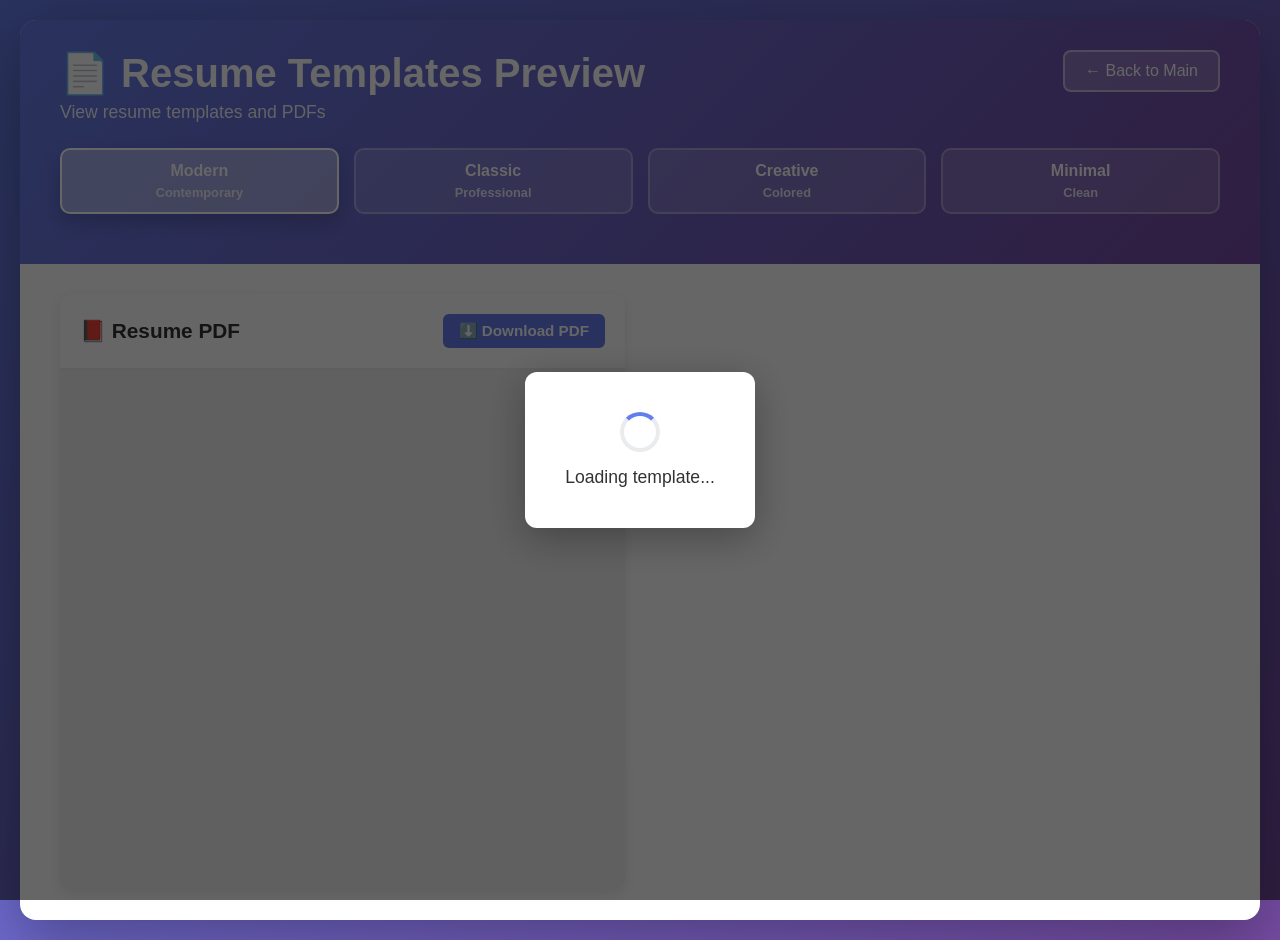
<file: frontend/preview.html>
<!DOCTYPE html>
<html lang="en">
<head>
    <meta charset="UTF-8">
    <meta name="viewport" content="width=device-width, initial-scale=1.0">
    <title>Resume Preview - AI Resume Analyzer</title>
    <link rel="stylesheet" href="css/preview-styles.css">
</head>
<body>
    <div class="preview-container">
        <!-- Header -->
        <header class="preview-header">
            <div class="header-content">
                <h1>📄 Resume Templates Preview</h1>
                <p>View resume templates and PDFs</p>
            </div>

            <!-- Template Selector -->
            <div class="template-selector">
                <button class="template-btn active" data-template="modern">
                    <span class="btn-title">Modern</span>
                    <span class="btn-subtitle">Contemporary</span>
                </button>
                <button class="template-btn" data-template="classic">
                    <span class="btn-title">Classic</span>
                    <span class="btn-subtitle">Professional</span>
                </button>
                <button class="template-btn" data-template="creative">
                    <span class="btn-title">Creative</span>
                    <span class="btn-subtitle">Colored</span>
                </button>
                <button class="template-btn" data-template="minimal">
                    <span class="btn-title">Minimal</span>
                    <span class="btn-subtitle">Clean</span>
                </button>
            </div>

            <!-- Back Button -->
            <a href="index.html" class="back-btn">← Back to Main</a>
        </header>

        <!-- Main Content - Split View -->
        <main class="split-view">
            <!-- Left Panel: PDF Viewer -->
            <section class="pdf-panel">
                <div class="panel-header">
                    <h2>📕 Resume PDF</h2>
                    <button class="download-btn" id="downloadPdfBtn" title="Download PDF">
                        ⬇️ Download PDF
                    </button>
                </div>
                <div class="pdf-container">
                    <div id="pdfViewer" class="pdf-viewer">
                        <iframe id="pdfFrame" width="100%" height="100%" frameborder="0"></iframe>
                    </div>
                </div>
            </section>


        </main>

        <!-- Status Messages -->
        <div id="statusMessage" class="status-message"></div>
    </div>

    <!-- Modals -->
    <div id="loadingModal" class="modal hidden">
        <div class="modal-content">
            <div class="spinner"></div>
            <p>Loading template...</p>
        </div>
    </div>

    <script src="js/preview.js"></script>
</body>
</html>
</file>
<file: frontend/css/preview-styles.css>
/* ============ PREVIEW PAGE STYLES ============ */

* {
    margin: 0;
    padding: 0;
    box-sizing: border-box;
}

body {
    font-family: -apple-system, BlinkMacSystemFont, 'Segoe UI', 'Roboto', 'Oxygen', 'Ubuntu', 'Cantarell', sans-serif;
    background: linear-gradient(135deg, #667eea 0%, #764ba2 100%);
    min-height: 100vh;
    padding: 20px;
}

.preview-container {
    max-width: 1600px;
    margin: 0 auto;
    background: white;
    border-radius: 16px;
    box-shadow: 0 20px 60px rgba(0, 0, 0, 0.3);
    overflow: hidden;
    display: flex;
    flex-direction: column;
    min-height: 100vh;
}

/* ============ HEADER STYLES ============ */

.preview-header {
    padding: 30px 40px;
    background: linear-gradient(135deg, #667eea 0%, #764ba2 100%);
    color: white;
    position: relative;
}

.header-content h1 {
    font-size: 2.5rem;
    margin-bottom: 5px;
    font-weight: 700;
}

.header-content p {
    font-size: 1.1rem;
    opacity: 0.95;
    margin-bottom: 25px;
}

.back-btn {
    position: absolute;
    top: 30px;
    right: 40px;
    padding: 10px 20px;
    background: rgba(255, 255, 255, 0.2);
    color: white;
    border: 2px solid rgba(255, 255, 255, 0.5);
    border-radius: 8px;
    cursor: pointer;
    font-size: 1rem;
    transition: all 0.3s ease;
    text-decoration: none;
    display: inline-block;
}

.back-btn:hover {
    background: rgba(255, 255, 255, 0.3);
    transform: translateX(-5px);
}

/* ============ TEMPLATE SELECTOR ============ */

.template-selector {
    display: grid;
    grid-template-columns: repeat(auto-fit, minmax(150px, 1fr));
    gap: 15px;
    margin-bottom: 20px;
}

.template-btn {
    padding: 12px 16px;
    background: rgba(255, 255, 255, 0.15);
    color: white;
    border: 2px solid rgba(255, 255, 255, 0.3);
    border-radius: 10px;
    cursor: pointer;
    transition: all 0.3s ease;
    display: flex;
    flex-direction: column;
    align-items: center;
    gap: 5px;
    font-size: 0.95rem;
    font-weight: 600;
}

.template-btn:hover {
    background: rgba(255, 255, 255, 0.25);
    border-color: rgba(255, 255, 255, 0.5);
    transform: translateY(-3px);
}

.template-btn.active {
    background: rgba(255, 255, 255, 0.4);
    border-color: white;
    box-shadow: 0 8px 20px rgba(0, 0, 0, 0.2);
}

.btn-title {
    font-weight: 700;
    font-size: 1rem;
}

.btn-subtitle {
    font-size: 0.8rem;
    opacity: 0.85;
}

/* ============ SPLIT VIEW LAYOUT ============ */

.split-view {
    display: grid;
    grid-template-columns: 1fr 1fr;
    gap: 30px;
    padding: 30px 40px;
    flex: 1;
    overflow: hidden;
}

/* ============ PDF PANEL ============ */

.pdf-panel,
.code-panel {
    display: flex;
    flex-direction: column;
    border-radius: 12px;
    background: #f8f9fa;
    overflow: hidden;
    box-shadow: 0 4px 12px rgba(0, 0, 0, 0.08);
}

.panel-header {
    display: flex;
    justify-content: space-between;
    align-items: center;
    padding: 20px;
    background: white;
    border-bottom: 2px solid #e9ecef;
    flex-shrink: 0;
}

.panel-header h2 {
    font-size: 1.3rem;
    color: #333;
    margin: 0;
}

.code-actions {
    display: flex;
    gap: 10px;
}

.download-btn,
.copy-code-btn,
.open-overleaf-btn {
    padding: 8px 16px;
    background: #667eea;
    color: white;
    border: none;
    border-radius: 6px;
    cursor: pointer;
    font-size: 0.95rem;
    font-weight: 600;
    transition: all 0.3s ease;
    display: inline-flex;
    align-items: center;
    gap: 6px;
}

.download-btn:hover,
.copy-code-btn:hover,
.open-overleaf-btn:hover {
    background: #764ba2;
    transform: translateY(-2px);
    box-shadow: 0 6px 12px rgba(102, 126, 234, 0.3);
}

.download-btn:active,
.copy-code-btn:active,
.open-overleaf-btn:active {
    transform: translateY(0);
}

/* PDF Container */
.pdf-container {
    flex: 1;
    overflow: hidden;
    background: white;
    display: flex;
    align-items: center;
    justify-content: center;
}

.pdf-viewer {
    width: 100%;
    height: 100%;
    display: flex;
    align-items: center;
    justify-content: center;
    background: #f0f0f0;
}

.pdf-viewer iframe {
    width: 100%;
    height: 100%;
}

.pdf-error {
    padding: 40px;
    text-align: center;
    color: #dc3545;
    font-size: 1.1rem;
}

/* ============ CODE PANEL ============ */

.code-container {
    flex: 1;
    overflow: auto;
    background: white;
}

.code-display {
    margin: 0;
    padding: 20px;
    background: #1e1e1e;
    color: #d4d4d4;
    font-family: 'Courier New', monospace;
    font-size: 0.9rem;
    line-height: 1.6;
    overflow: auto;
}

.code-display code {
    color: #d4d4d4;
}

/* Syntax Highlighting */
code .latex-command {
    color: #7ec699;
}

code .latex-param {
    color: #ce9178;
}

code .latex-brace {
    color: #d4d4d4;
}

/* ============ STATUS MESSAGE ============ */

.status-message {
    position: fixed;
    top: 20px;
    right: 20px;
    padding: 15px 20px;
    background: #28a745;
    color: white;
    border-radius: 8px;
    display: none;
    animation: slideIn 0.3s ease;
    z-index: 1000;
    box-shadow: 0 4px 12px rgba(0, 0, 0, 0.2);
}

.status-message.show {
    display: block;
}

.status-message.success {
    background: #28a745;
}

.status-message.error {
    background: #dc3545;
}

.status-message.info {
    background: #17a2b8;
}

@keyframes slideIn {
    from {
        transform: translateX(400px);
        opacity: 0;
    }
    to {
        transform: translateX(0);
        opacity: 1;
    }
}

/* ============ MODAL STYLES ============ */

.modal {
    position: fixed;
    top: 0;
    left: 0;
    right: 0;
    bottom: 0;
    background: rgba(0, 0, 0, 0.6);
    display: flex;
    align-items: center;
    justify-content: center;
    z-index: 2000;
}

.modal.hidden {
    display: none;
}

.modal-content {
    background: white;
    padding: 40px;
    border-radius: 12px;
    text-align: center;
    box-shadow: 0 10px 40px rgba(0, 0, 0, 0.3);
}

.spinner {
    width: 40px;
    height: 40px;
    border: 4px solid #e9ecef;
    border-top-color: #667eea;
    border-radius: 50%;
    animation: spin 1s linear infinite;
    margin: 0 auto 15px;
}

@keyframes spin {
    to {
        transform: rotate(360deg);
    }
}

.modal-content p {
    font-size: 1.1rem;
    color: #333;
}

/* ============ RESPONSIVE DESIGN ============ */

@media (max-width: 1024px) {
    .split-view {
        grid-template-columns: 1fr;
        gap: 20px;
        padding: 20px;
    }

    .preview-header {
        padding: 20px;
    }

    .back-btn {
        position: static;
        width: 100%;
        text-align: center;
        margin-top: 15px;
    }

    .panel-header {
        flex-wrap: wrap;
        gap: 10px;
    }

    .code-actions {
        flex-wrap: wrap;
    }
}

@media (max-width: 768px) {
    .preview-container {
        border-radius: 0;
    }

    .preview-header {
        padding: 15px;
    }

    .header-content h1 {
        font-size: 1.8rem;
    }

    .template-selector {
        grid-template-columns: repeat(2, 1fr);
        gap: 10px;
    }

    .split-view {
        padding: 15px;
        gap: 15px;
    }

    .panel-header {
        padding: 15px;
    }

    .panel-header h2 {
        font-size: 1.1rem;
    }

    .code-display {
        font-size: 0.8rem;
        padding: 15px;
    }
}

@media (max-width: 480px) {
    body {
        padding: 10px;
    }

    .header-content h1 {
        font-size: 1.5rem;
    }

    .template-selector {
        grid-template-columns: 1fr;
    }

    .split-view {
        padding: 10px;
    }
}
</file>
